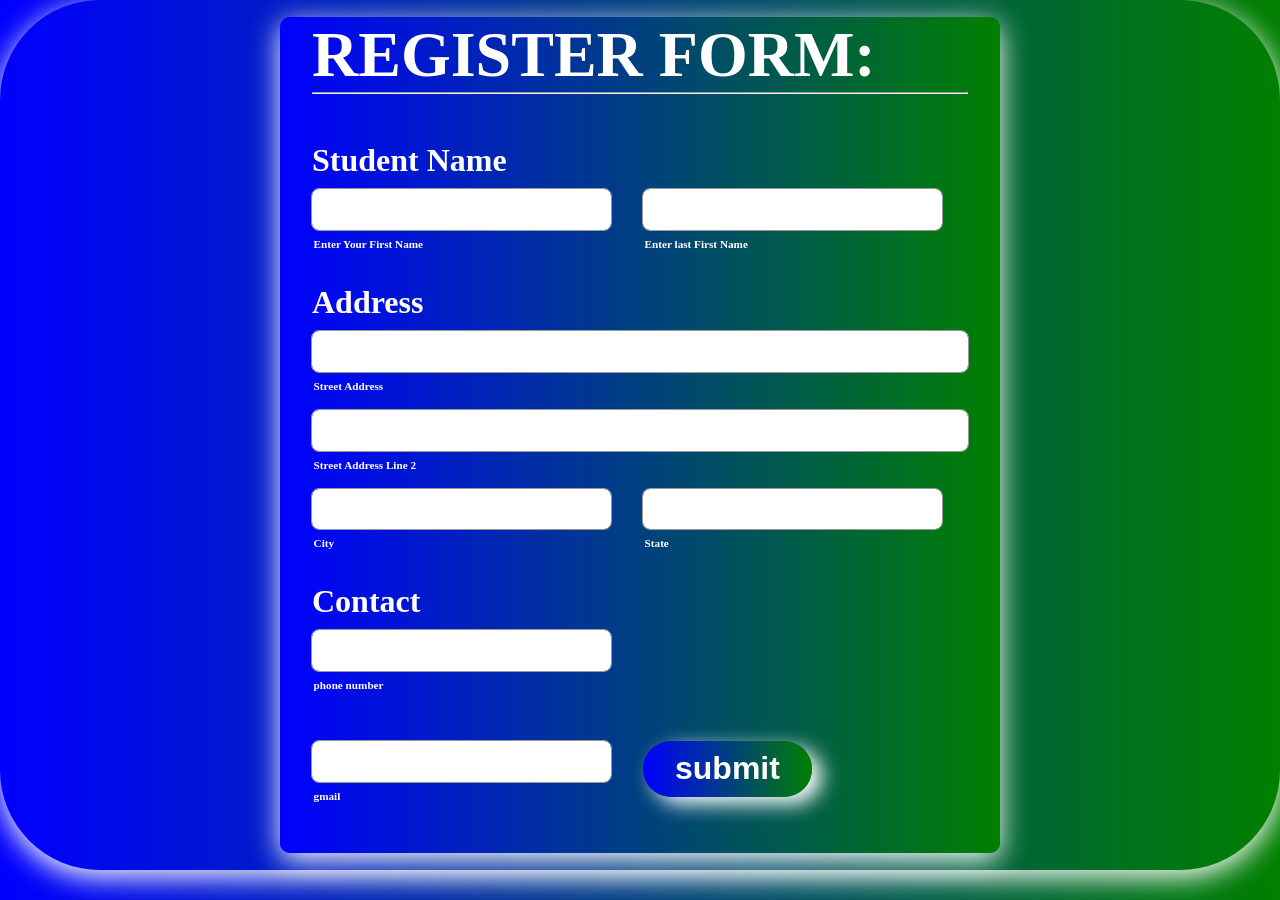
<file: PROJECT 2.html>
<!DOCTYPE html>

<link rel="stylesheet"type="text/css"href="styles.css"media="all">
<div class="container">
   <h1 main-heading>REGISTER FORM:</h1>
  

  <hr style="color:blue">
  <form class="form-class">
    <div class="form-control">

      <div class="heading-field">
        <h3 class="field-head">Student Name </h3>
      </div>
      <div class="field-inputs">
        <div class="input-div">
          <input type="text" class="form-control-input" id="first-name" name="first name" required>
          <div id="first-name-help" class="help-text">Enter Your First Name</div>
        </div>
        <div class="input-div">
          <input type="text" class="form-control-input" id="last-name" name="last name" required>
          <div id="last-name-help" class="help-text">Enter last First Name</div>
        </div>
      </div>
    </div>
      <div class="form-control">

      <div class="heading-field">
        <h3 class="field-head">Address</h3>
      </div>

      <div>
        <div class="input-div">
          <input type="text" class="form-control-input" id="street-address" name="address" required>
          <div id="street-address-help" class="help-text">Street Address</div>
        </div>
      </div>
      <div>
        <div class="input-div">
          <input type="text" class="form-control-input" id="street-address-2" name="street" required>
          <div id="street-address-2-help" class="help-text">Street Address Line 2</div>
        </div>
      </div>

      <div class="field-inputs">
        <div class="input-div">
          <input type="text" class="form-control-input" id="city-name" name="city" required>
          <div id="city-help" class="help-text">City</div>
        </div>
        <div class="input-div">
          <input type="text" class="form-control-input" id="state-name" name="state" required>
          <div id="state-name-help" class="help-text">State</div>
        </div>
      </div>
 <div class="heading-field">
        <h3 class="field-head">Contact </h3>
      </div>
      <div class="field-inputs">
        <div class="input-div">
         
          <input type="number" class="form-control-input" id="phone number" name="number" required>
          <div id="phone-number-help" class="help-text">phone number</div>
       </div>
        <div class="field-inputs">
        <div class="input-div">
         <input type="text"styles="float:left" class="form-control-input" id="gmail" name="gmail" required><br>
          <div id="gmail" class="help-text">gmail</div>
        </div>
       
       
      <div class=button>
        <button>submit</button>
      </div>
</file>
<file: styles.css>
* {
  margin: 0px;
  padding: 0px;
  box-sizing: border-box;
}

body {
  font-family: Georgia, "Times New Roman", Times, serif;
  color: orange;
font-size: 2rem;
  padding: .6rem 2rem;
  font-weight: bold;
  color: white;
  background: linear-gradient(to right, blue, green);
  border-radius: 100px;
  box-shadow: rgba(1000, 1000, 1110, 2) 0px 7px 29px 0px;
  cursor: pointer;
  border:none;

  margin:0rem auto;
  padding: 1px 1rem;

  
  
 
}

.container {
  max-width: 45rem;
  margin: 1rem auto;
  padding: 1px 2rem;
  border: 10px solid;
 background-image:url("krish3.jpg");

  background: linear-gradient(to right, blue, green);
  border-radius: 10px;
  box-shadow: rgba(1000, 1000, 1110, 2) 0px 7px 29px 0px;
  cursor: pointer;
  border: none;
 

}

.main-heading {
  font-size: 5rem;
  margin: 2rem 0rem 1rem;
  color: white;
  text-align: center;
}

/* form section */
.form-class {
  margin: 2rem 0px;
}

.form-control {
  display: flex;
  flex-direction: column;
}

.heading-field {
  margin: 1rem 0px 0.6rem;
}

.field-head {
  font-size: 2rem;
}

.input-div {
  margin-bottom: 1rem;
}

.field-inputs {
  display: flex;
  flex-wrap: wrap;
  gap: 2rem;
}

.form-control-input {
  font-size: 1.5rem;
  padding: 0.4rem 0px;
  text-indent: 0.5rem;
  border: none;
  outline: 1px solid #999;
  border-radius: 7px;
  width: 100%;
  color: #999;
}
option {
  color: #999;
}
.radio {
  outline: none;
}

.form-control-input:focus {
  color: #212529;
  background-color: #fff;
  border-color: #86b7fe;
  outline: 0;
  box-shadow: 0 0 0 0.25rem rgb(13 110 253 / 25%);
}

.help-text {
  font-size: 0.7rem;
  margin-top: 0.4rem;
  padding: 0.1rem;
}



h1 {
font-size:4rem;
}
.container::before{
 content:'';
 position: absolute;
 top:-50%
 left:-50%;
 width:380px;
height:420px;
background-color:linear-gradient<0dem,transparent,
  transparent,#45f3ff,#45f3ff,#45f3ff);
  z-index: 1;
  animation: animagte;
}
button{
font-size: 2rem;
  padding: .6rem 2rem;
  font-weight: bold;
  color: white;
  background: linear-gradient(to right, blue, green);
  border-radius: 100px;
  box-shadow: rgba(1000, 1000, 1110, 2) 10px 7px 20px 0px;
  cursor: pointer;
  border: none;
  align-items:center;
  justify-content:center;
  align-items:center;
  
}
</file>
